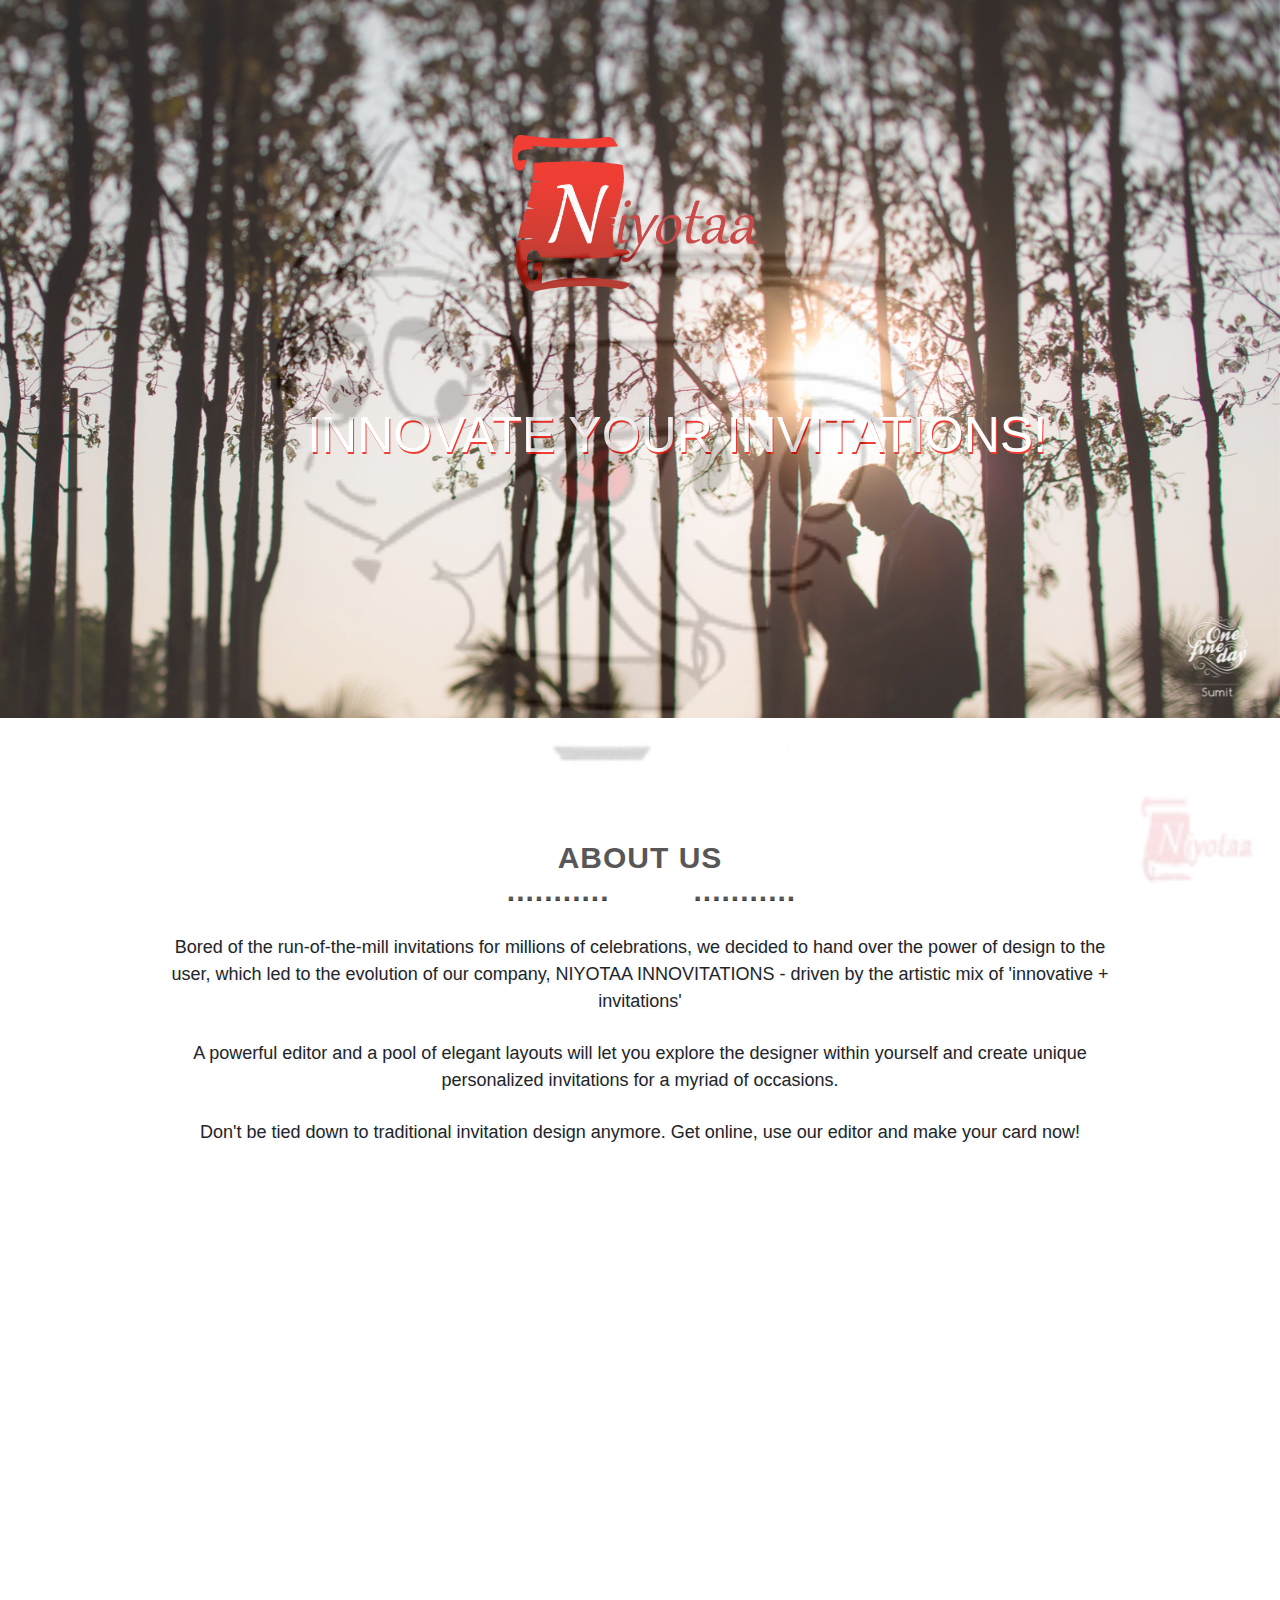
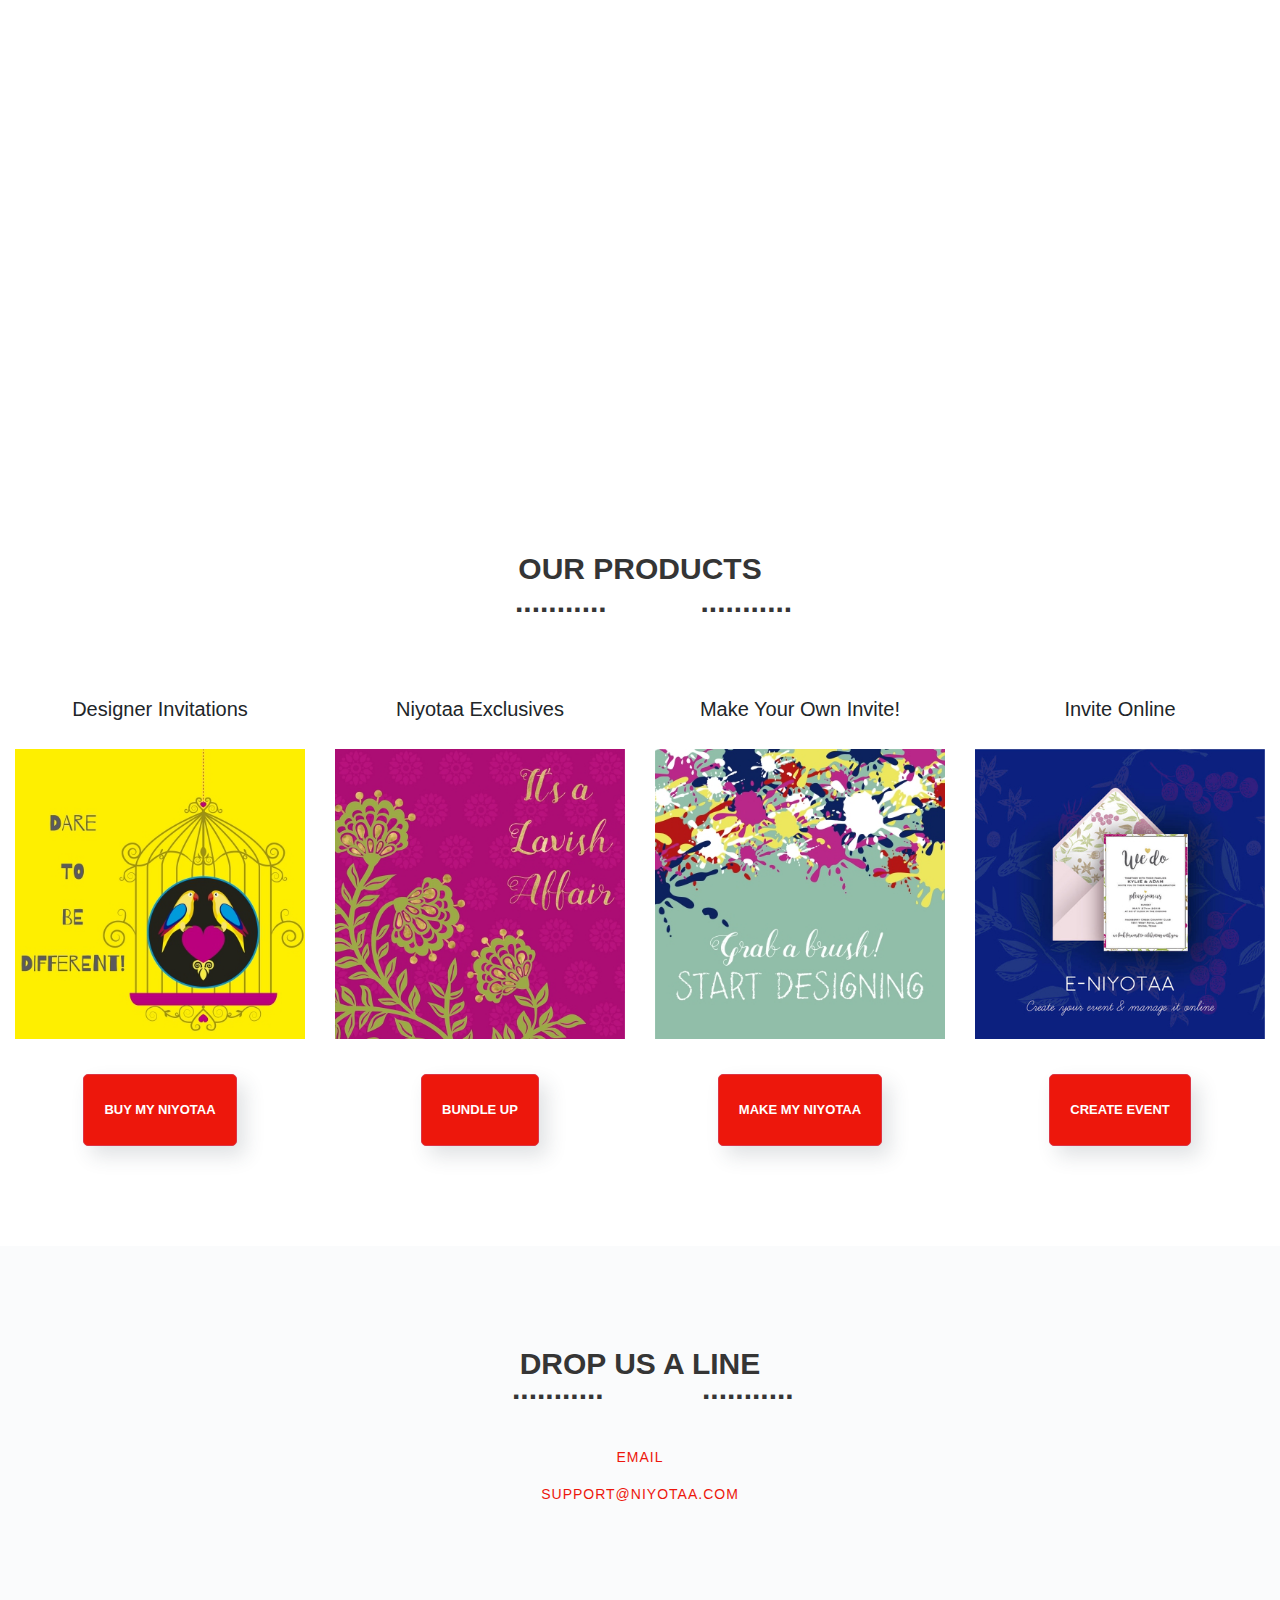
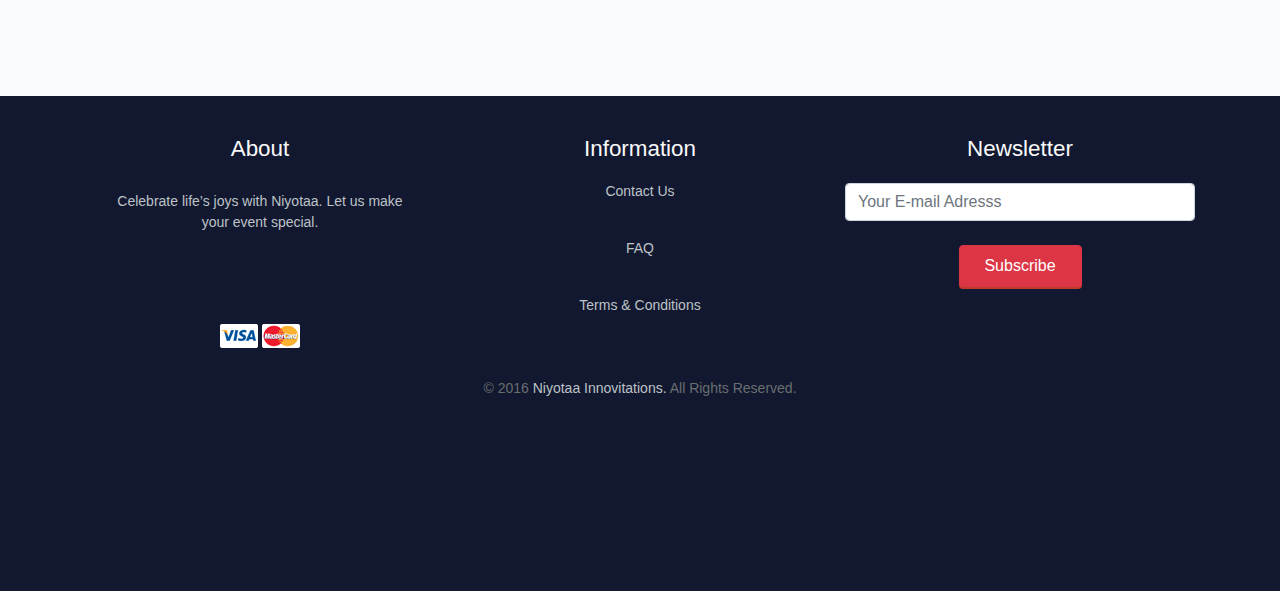
<file: Project About/index.html>
<html>
<head>
	<link rel="stylesheet" href="css/bootstrap.min.css" />
	<link rel="stylesheet" href="style.css" />
	<link rel="stylesheet" href="https://use.fontawesome.com/releases/v5.3.1/css/all.css" integrity="sha384-mzrmE5qonljUremFsqc01SB46JvROS7bZs3IO2EmfFsd15uHvIt+Y8vEf7N7fWAU" crossorigin="anonymous">

	</head>
	<body>
				
		<section id="loading">
		
		<img src="Imges/loadingniyotaa.gif" />
		
		</section>
		
		
	<section class="slider">	
			
	<div id="carouselExampleControls" class="carousel slide" data-ride="carousel">
  <div class="carousel-inner">
    <div class="carousel-item active">
      <img class="d-block w-100" src="Imges/t1.jpg" alt="First slide">
    </div>
    <div class="carousel-item">
      <img class="d-block w-100" src="Imges/t2.jpg" alt="Second slide">
    </div>
    <div class="carousel-item">
      <img class="d-block w-100" src="Imges/t3.jpg" alt="Third slide">
    </div>
	<div class="carousel-item">
      <img class="d-block w-100" src="Imges/t4.jpg" alt="Fourth slide">
    </div>
	<div class="carousel-item">
      <img class="d-block w-100" src="Imges/t5.jpg" alt="Fifth slide">
    </div>
	<div class="carousel-item">
      <img class="d-block w-100" src="Imges/t6.jpg" alt="Sixth slide">
    </div>
  </div>
  
</div>
		
		<!-- end of slider-->
			
	<img class="logo" alt="logo" src="Imges/logo.png" />		
	<h2 class="innovate">INNOVATE YOUR INVITATIONS!</h2>	
			
	<!-- end of slider-->

		</section>
			
	<section class="about">
		<div class="container">
		<div class="row">
		<div class="col-md-12">
			<h2>ABOUT US</h2>
			<i class="fas fa-angle-down arro"></i>

			</div>
		<div class="col-md-12">
			
			<p>Bored of the run-of-the-mill invitations for millions of celebrations, we decided to hand over the power of design to the user, which led to the evolution of our company, NIYOTAA INNOVITATIONS - driven by the artistic mix of 'innovative + invitations' </p>

			</div>
		<div class="col-md-12">
			
			<p>A powerful editor and a pool of elegant layouts will let you explore the designer within yourself and create unique personalized invitations for a myriad of occasions. </p>
			
			</div>
		<div class="col-md-12">
			<p>Don't be tied down to traditional invitation design anymore. Get online, use our editor and make your card now!</p>
			
			</div>

		</div>

		</div>
		</section>		
			
	<!-- end of about-->
		
		<section class="video">
		<div class="container">
		<iframe class="video1" src="https://www.youtube.com/embed/qryTeVej_pg" frameborder="0" allow="autoplay; encrypted-media" allowfullscreen></iframe>
		
		</div>
		</section>
		
			<!-- end of video-->
		
		<section class="products">
		<div class="container-fluid">
			<div class="row">
				
			<div class="col-md-12">
				<h1>OUR PRODUCTS</h1>
				<i class="fas fa-angle-down arroo"></i>
				
				</div>
				
			<div class=" col-md-3 col-sm-6">
				<div class="pro">
				<h3>Designer Invitations</h3>
				<img src="Imges/download.jpg" />
				<button class="btn btn-danger">BUY MY NIYOTAA</button>
	
				</div>
				
				
				</div>
				
				
			<div class="col-md-3 col-sm-6">
				<div class="pro">
				<h3>Niyotaa Exclusives</h3>
				<img src="Imges/exec.jpg" />
				<button class="btn btn-danger">BUNDLE UP</button>
	
				</div>
				
				
				</div>
				
			<div class="col-md-3 col-sm-6">
				<div class="pro">
				<h3>Make Your Own Invite!</h3>
				<img src="Imges/edi.jpg" />
				<button class="btn btn-danger">MAKE MY NIYOTAA</button>
	
				</div>
				
				
				</div>
				
			<div class="col-md-3 col-sm-6">
				<div class="pro">
				<h3>Invite Online</h3>
				<img src="Imges/evite.jpg" />
				<button class="btn btn-danger">CREATE EVENT</button>
	
				</div>
				
				
				</div>
			
			</div>

			</div>

		</section>
		
		<!-- end of products-->
		
		<section class="drop">
			<div class="dd">
		<h1>DROP US A LINE</h1>
		<i class="fas fa-angle-down oo"></i>
		<p>EMAIL</p>
		<p class="sup">support@niyotaa.com</p>
		
		</div>
		
		</section>

			<!-- end of drop-->
	
	<section class="information">
		<div class="container">
		<div class="row">
			<div class="col-md-4">
			<div class="aboutt">
				<h3>About</h3>
				<p>Celebrate life’s joys with Niyotaa. Let us make your event special.</p>
				<div class="icons">
				<i class="fab fa-facebook-f ico1"></i>
				<i class="fab fa-twitter ico2"></i>
				<i class="fab fa-google-plus-g ico3"></i>
				<i class="fab fa-youtube ico4"></i>
					</div>
				<br/>
				<img src="Imges/payment_img_2.png" />
				<img src="Imges/payment_img_3.png" />

				</div>
			
			
			</div>
			
		<div class="col-md-4">
			<div class="info">
			<h3>Information</h3>
			<p class="pp">Contact Us</p>
			<p class="pp">FAQ</p>
			<p class="pp">Terms & Conditions</p>
				
			</div>
			</div>
			
		<div class="col-md-4">
			<div class="new">
			<h3>Newsletter</h3>
			<input class="input form-control" placeholder="Your E-mail Adresss" type="text" name="umail" />
			<br/>
			<button class="btn btn-danger">Subscribe</button>
			</div>
			
			</div>
			
		<div class="col-md-12">
			
			<p class="rights"><span>© 2016 </span>Niyotaa Innovitations.<span> All Rights Reserved.</span></p>
			
			</div>
			
			</div>

		</div>

		</section>
	
	

	<script src="js/jquery-3.3.1.min.js"></script> 
    <script src="js/popper.min.js"></script>
    <script src="js/bootstrap.min.js"></script>
	<script src="mine.js"></script>
	</body>

</html>
</file>
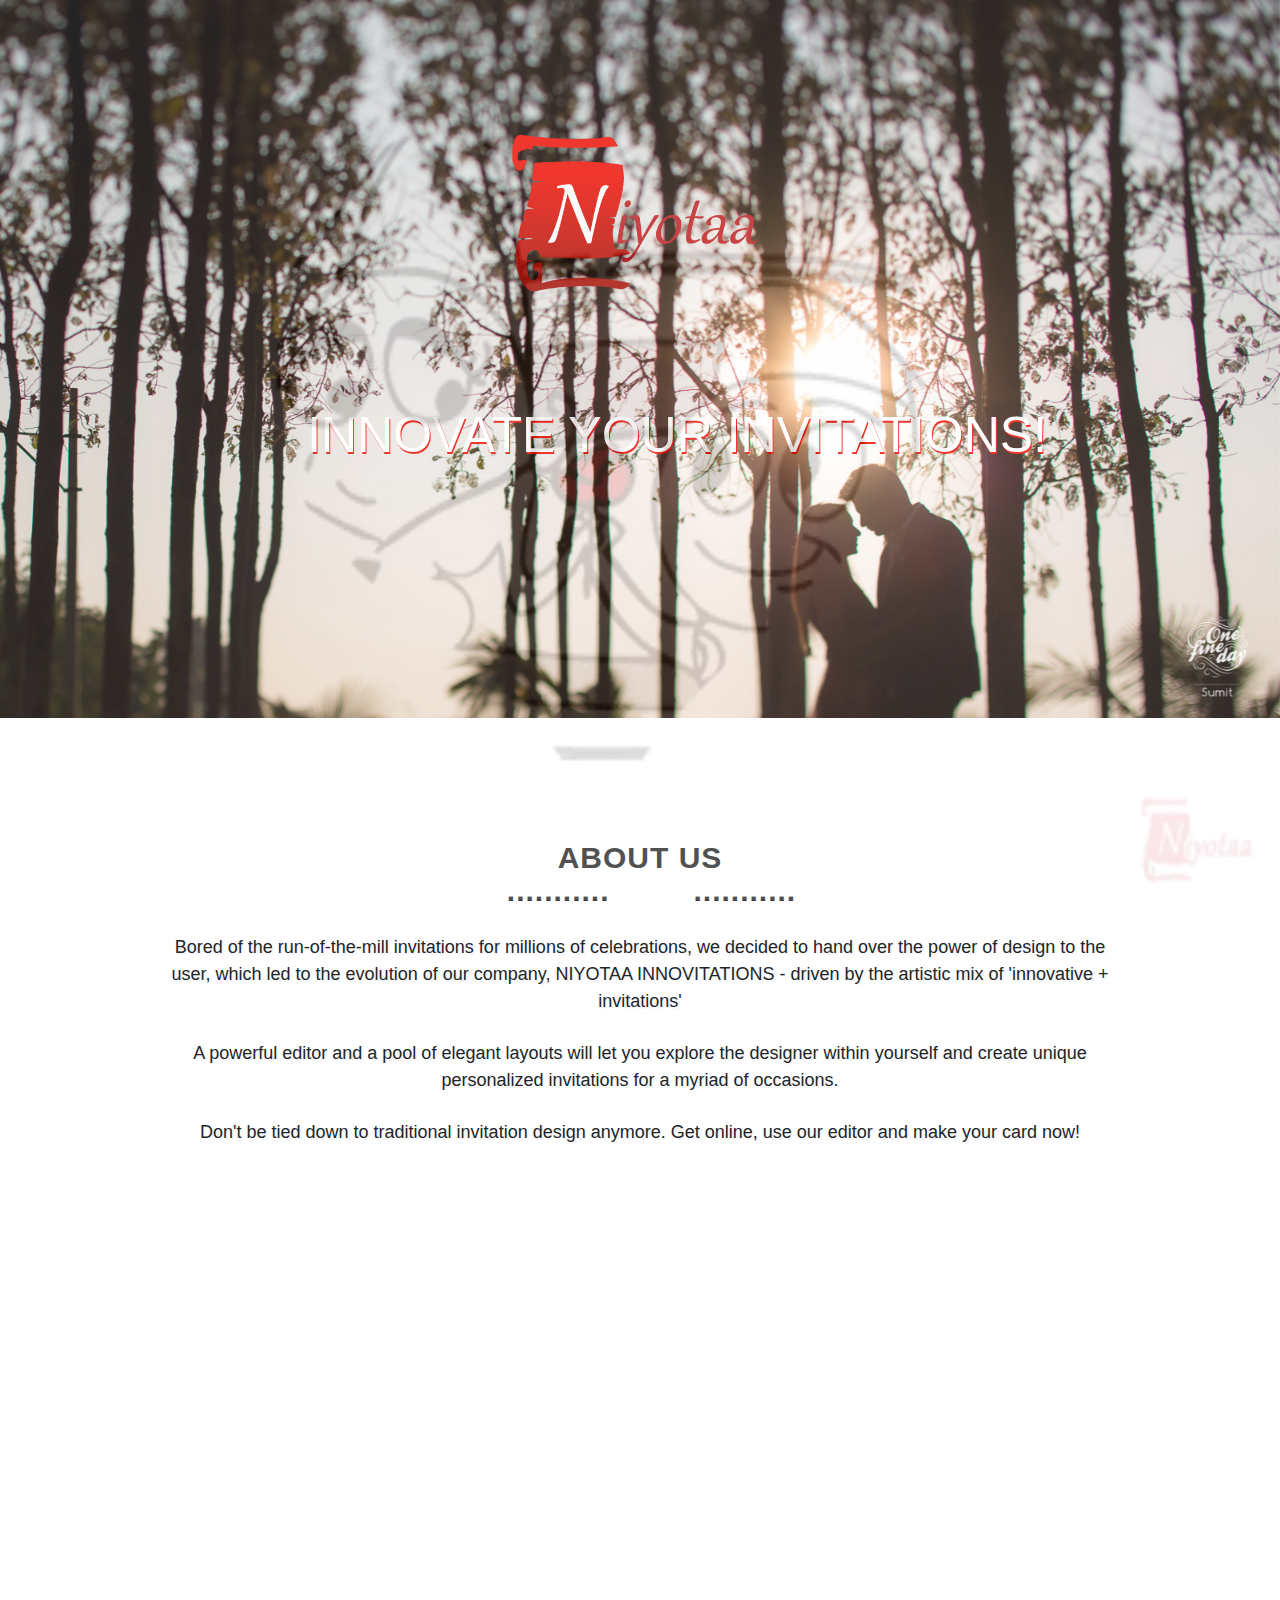
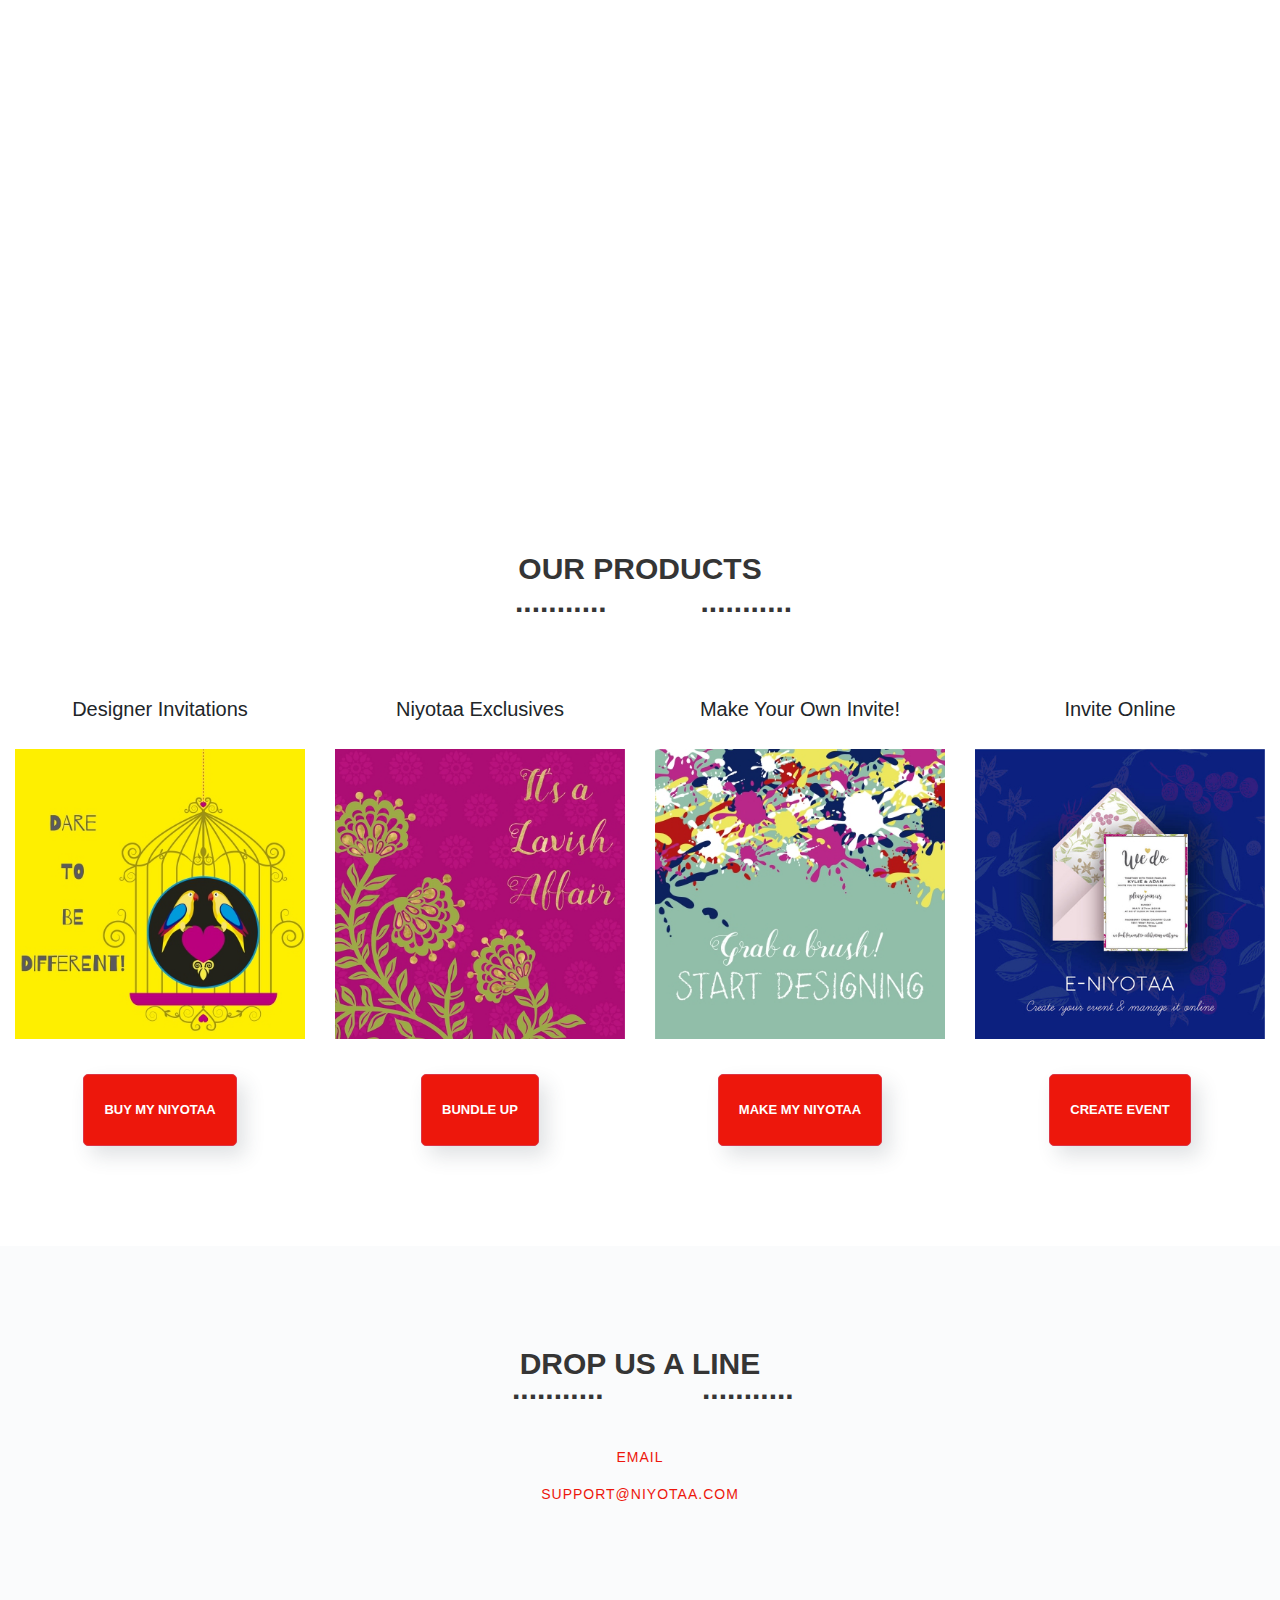
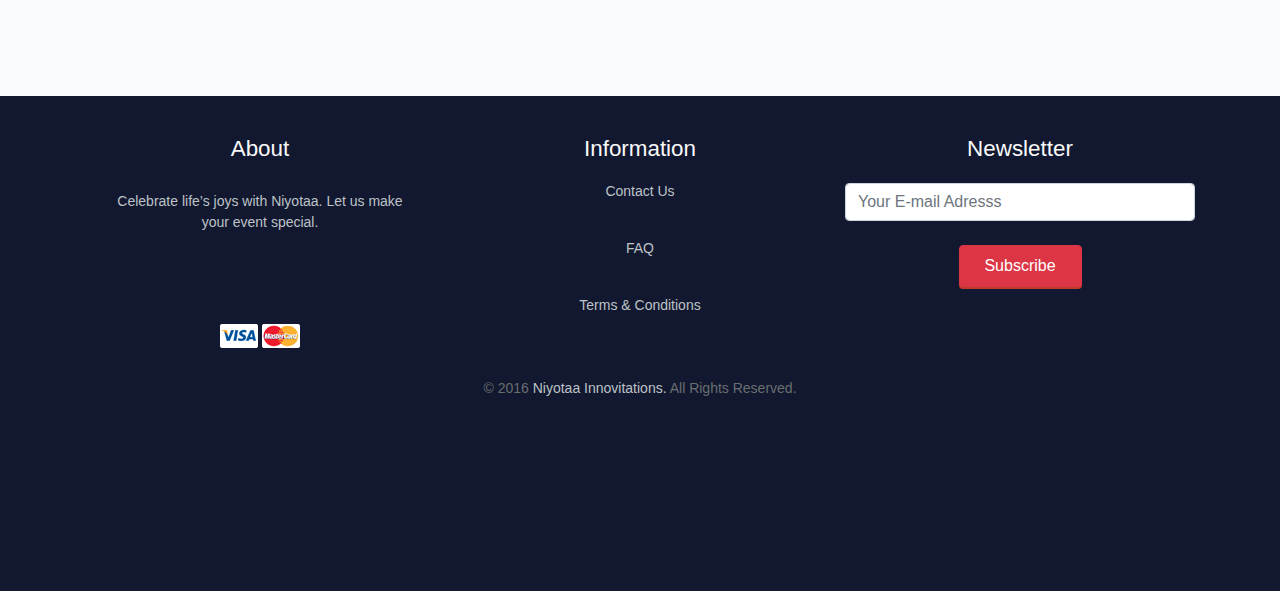
<file: index_omar.html>
<html>
<head>
	<link rel="stylesheet" href="css/bootstrap.min.css" />
	<link rel="stylesheet" href="style.css" />
	<link rel="stylesheet" href="https://use.fontawesome.com/releases/v5.3.1/css/all.css" integrity="sha384-mzrmE5qonljUremFsqc01SB46JvROS7bZs3IO2EmfFsd15uHvIt+Y8vEf7N7fWAU" crossorigin="anonymous">

	</head>
	<body>
				
		<section id="loading">
		
		<img src="image/loadingniyotaa.gif" />
		
		</section>
		
		
	<section class="slider">	
			
	<div id="carouselExampleControls" class="carousel slide" data-ride="carousel">
  <div class="carousel-inner">
    <div class="carousel-item active">
      <img class="d-block w-100" src="image/t1.jpg" alt="First slide">
    </div>
    <div class="carousel-item">
      <img class="d-block w-100" src="image/t2.jpg" alt="Second slide">
    </div>
    <div class="carousel-item">
      <img class="d-block w-100" src="image/t3.jpg" alt="Third slide">
    </div>
	<div class="carousel-item">
      <img class="d-block w-100" src="image/t4.jpg" alt="Fourth slide">
    </div>
	<div class="carousel-item">
      <img class="d-block w-100" src="image/t5.jpg" alt="Fifth slide">
    </div>
	<div class="carousel-item">
      <img class="d-block w-100" src="image/t6.jpg" alt="Sixth slide">
    </div>
  </div>
  
</div>
		
		<!-- end of slider-->
			
	<img class="logo" alt="logo" src="image/logo.png" />		
	<h2 class="innovate">INNOVATE YOUR INVITATIONS!</h2>	
			
	<!-- end of slider-->

		</section>
			
	<section class="about">
		<div class="container">
		<div class="row">
		<div class="col-md-12">
			<h2>ABOUT US</h2>
			<i class="fas fa-angle-down arro"></i>

			</div>
		<div class="col-md-12">
			
			<p>Bored of the run-of-the-mill invitations for millions of celebrations, we decided to hand over the power of design to the user, which led to the evolution of our company, NIYOTAA INNOVITATIONS - driven by the artistic mix of 'innovative + invitations' </p>

			</div>
		<div class="col-md-12">
			
			<p>A powerful editor and a pool of elegant layouts will let you explore the designer within yourself and create unique personalized invitations for a myriad of occasions. </p>
			
			</div>
		<div class="col-md-12">
			<p>Don't be tied down to traditional invitation design anymore. Get online, use our editor and make your card now!</p>
			
			</div>

		</div>

		</div>
		</section>		
			
	<!-- end of about-->
		
		<section class="video">
		<div class="container">
		<iframe class="video1" src="https://www.youtube.com/embed/qryTeVej_pg" frameborder="0" allow="autoplay; encrypted-media" allowfullscreen></iframe>
		
		</div>
		</section>
		
			<!-- end of video-->
		
		<section class="products">
		<div class="container-fluid">
			<div class="row">
				
			<div class="col-md-12">
				<h1>OUR PRODUCTS</h1>
				<i class="fas fa-angle-down arroo"></i>
				
				</div>
				
			<div class=" col-md-3 col-sm-6">
				<div class="pro">
				<h3>Designer Invitations</h3>
				<img src="image/download.jpg" />
				<button class="btn btn-danger">BUY MY NIYOTAA</button>
	
				</div>
				
				
				</div>
				
				
			<div class="col-md-3 col-sm-6">
				<div class="pro">
				<h3>Niyotaa Exclusives</h3>
				<img src="image/exec.jpg" />
				<button class="btn btn-danger">BUNDLE UP</button>
	
				</div>
				
				
				</div>
				
			<div class="col-md-3 col-sm-6">
				<div class="pro">
				<h3>Make Your Own Invite!</h3>
				<img src="image/edi.jpg" />
				<button class="btn btn-danger">MAKE MY NIYOTAA</button>
	
				</div>
				
				
				</div>
				
			<div class="col-md-3 col-sm-6">
				<div class="pro">
				<h3>Invite Online</h3>
				<img src="image/evite.jpg" />
				<button class="btn btn-danger">CREATE EVENT</button>
	
				</div>
				
				
				</div>
			
			</div>

			</div>

		</section>
		
		<!-- end of products-->
		
		<section class="drop">
			<div class="dd">
		<h1>DROP US A LINE</h1>
		<i class="fas fa-angle-down oo"></i>
		<p>EMAIL</p>
		<p class="sup">support@niyotaa.com</p>
		
		</div>
		
		</section>

			<!-- end of drop-->
	
	<section class="information">
		<div class="container">
		<div class="row">
			<div class="col-md-4">
			<div class="aboutt">
				<h3>About</h3>
				<p>Celebrate life’s joys with Niyotaa. Let us make your event special.</p>
				<div class="icons">
				<i class="fab fa-facebook-f ico1"></i>
				<i class="fab fa-twitter ico2"></i>
				<i class="fab fa-google-plus-g ico3"></i>
				<i class="fab fa-youtube ico4"></i>
					</div>
				<br/>
				<img src="image/payment_img_2.png" />
				<img src="image/payment_img_3.png" />

				</div>
			
			
			</div>
			
		<div class="col-md-4">
			<div class="info">
			<h3>Information</h3>
			<p class="pp">Contact Us</p>
			<p class="pp">FAQ</p>
			<p class="pp">Terms & Conditions</p>
				
			</div>
			</div>
			
		<div class="col-md-4">
			<div class="new">
			<h3>Newsletter</h3>
			<input class="input form-control" placeholder="Your E-mail Adresss" type="text" name="umail" />
			<br/>
			<button class="btn btn-danger">Subscribe</button>
			</div>
			
			</div>
			
		<div class="col-md-12">
			
			<p class="rights"><span>© 2016 </span>Niyotaa Innovitations.<span> All Rights Reserved.</span></p>
			
			</div>
			
			</div>

		</div>

		</section>
	
	

	<script src="js/jquery-3.3.1.min.js"></script> 
    <script src="js/popper.min.js"></script>
    <script src="js/bootstrap.min.js"></script>
	<script src="mine_omar.js"></script>
	</body>

</html>
</file>
<file: Project About/style.css>
body
{
	overflow: hidden;
}

#loading
{
	width: 100%;
	height: 100%;
	position: fixed;
	top: 0;
	left: 0;
	z-index: 863538536;
}
#loading img
{
	width: 100%;
	height: 100%;
}

.carousel-inner
{
	width: 100% ;
	height: 90% ;
	position: relative;
}
.logo
{
	width: 20%;
	position: absolute;
	top: 15%;
	left: 40%;
	z-index: 3414;
}
.innovate
{
	position: absolute;
	top: 45%;
	left: 24%;
	color: #fff;
	text-shadow: 1px 2px #ed170c;
	font-size: 50;
}

/*end of slider*/

.about
{
	text-align: center;
	margin-top: 30px;
}
.about h2
{
	font-size: 30px;
    text-transform: uppercase;
    color: #353535;
    letter-spacing: 1px;
	font-weight: 600;
	padding-bottom: 30px;
	position: relative;
}

.about h2:after
{
	content: "...........";
	display: block;
	width: 2px;
	height: 2px;
	position: absolute;
	top: 50%;
	left: 38%;
}
.about h2:before
{
	content: "...........";
	display: block;
	width: 2px;
	height: 2px;
	position: absolute;
	top: 50%;
	right: 45%;
}
.about .arro
{
	position: absolute;
	top: 75%;
	font-size: 28px;
}


@media(max-width:991px) and (min-width:774px)
{
	.about h2:after
	{
		left: 35%;
	}
	
}

@media(max-width:773px) and (min-width:572px)
{
	.about h2:after
	{
		left: 27%;
	}
	.about h2:before
	{
		right: 42%;
	}
}

@media(max-width:571)
{
	.about h2:after
	{
		left: 0%;
		content: "....";
	}
	.about h2:before
	{
		right: 0%;
		content: "....";
	}
}

.about p
{
	font-size: 18px;
    text-shadow: 2px 2px #f7f7f7;
	margin-top: 20px;
	margin-bottom: 5px;
	padding: 0 70px;
}

/*end of about*/


.video .video1
{
	width: 100%;
	height: 90%;
	margin-top: 50px;
	
}

/*end of video*/

.products
{
	
	text-align: center;
	margin-top: 140px;
}

.products h1
{
	font-size: 30px;
    text-transform: uppercase;
    color: #353535;
	padding-bottom: 30px;
	margin-bottom: 60px;
    font-weight: 600;
	position: relative;
}

.products .arroo
{
	position: absolute;
	top: 47%;
	font-size: 34px;
	left: 50%;
}

.products h1:after
{
	content: "...........";
	display: block;
	width: 2px;
	height: 2px;
	position: absolute;
	top: 50%;
	left: 40%;
}
.products h1:before
{
	content: "...........";
	display: block;
	width: 2px;
	height: 2px;
	position: absolute;
	top: 50%;
	right: 45%;
}


@media(max-width:991px) and (min-width:774px)
{
	.products h1:after
	{
		left: 38%;
	}
	
}

@media(max-width:773px) and (min-width:572px)
{
	.products h1:after
	{
		left: 32%;
	}
	.products h1:before
	{
		right: 42%;
	}
}

@media(max-width:571)
{
	.products h1:after
	{
		left: 0;
		content: "....";
	}
	.products h1:before
	{
		right: 0;
		content: "....";
	}
}

.products .pro h3
{
	font-size: 20px;
	padding: 20px;
}

.products .pro img
{
	width: 100%;
	height: auto;
}

.products .pro .btn
{
	margin-top: 35px;
    margin-bottom: 0;
    padding: 10px 20px;
    border-radius: 5px;
    background-color: #ed170c;
    box-shadow: 8px 10px 20px 0px rgba(46, 61, 73, 0.15);
    font-family: inherit;
    color: #fff;
    font-size: 13px;
    line-height: 50px;
    font-weight: 700;
}

/*end of Products*/



.drop
{
	width: 100%;
	height: 50%;
	text-align: center;
	margin-top: 100px;
	background: #fafbfc;
}
.drop h1
{
	font-size: 30px;
    text-transform: uppercase;
    color: #353535;
	font-weight: 600;
	padding-top: 100px;
	padding-bottom: 50px;
	position: relative;
}
@media(max-width:1150px) and (min-width:968)
{
	.drop h1
	{
		padding-bottom: 200px;
	}
}


.drop .dd .oo
{
	margin-top: -46px;
	font-size: 30px;
}

.drop h1:after
{
	content: "...........";
	display: block;
	width: 2px;
	height: 2px;
	position: absolute;
	top: 67%;
	left: 40%;
}
.drop h1:before
{
	content: "...........";
	display: block;
	width: 2px;
	height: 2px;
	position: absolute;
	top: 67%;
	right: 45%;
}



.drop p
{
	display: block;
    color: #ed170c;
    text-transform: uppercase;
    letter-spacing: 1px;
    font-size: 14px;
    margin-top: 15px;
}
.drop .sup
{
	display: block;
    color: #ed170c;
    text-transform: uppercase;
    letter-spacing: 1px;
    font-size: 14px;
    margin-top: 15px;
	cursor: pointer;
}
.drop .sup:hover
{
	  color: #337ab7;
}

/*end of drop*/

.information
{
	width: 100%;
	height: 55%;
	background: #121830;
	text-align: center;
}
.information h3
{
	color: #f9f9f9;
	padding-top: 40px;
	font-size: 1.4em;
}
.information p
{
	font-size: 14px;
	color: #bdc3c7;
	padding: 20px;
}
.information .pp
{
	font-size: 14px;
	color: #bdc3c7;
	padding: 10px;
	cursor: pointer;
}
.information .pp:hover
{
	    color: #ed170c;
}

.information .input
{
	margin-top: 20px;
}

.information .btn
{
	box-shadow: 0 2px 0 #c0392b;
	padding: 8px 15px;
	min-width: 123px;
	
}

.information .rights
{
	margin-top: 10px;
}
.information .rights span
{
	    color: #696e6e;
}

.information .aboutt .ico1
{
	color: #838a8f;
	font-size: 20px;
	margin-right: 15px;
	cursor: pointer;
	padding: 15px;
}

.information .aboutt .ico2
{
	color: #838a8f;
	font-size: 20px;
	margin-right: 15px;
	cursor: pointer;
	padding: 15px;
}

.information .aboutt .ico3
{
	color: #838a8f;
	font-size: 20px;
	margin-right: 15px;
	cursor: pointer;
	padding: 15px;
}

.information .aboutt .ico4
{
	color: #838a8f;
	font-size: 20px;
	cursor: pointer;
	padding: 15px;
}

.information .aboutt .ico1:hover
{
	background-color: #337ab7;
	color: #fff;
	
}

.information .aboutt .ico2:hover
{
	background-color: #5e95c3;
	color: #fff;
}

.information .aboutt .ico3:hover
{
	background-color: #ed170c;
	color: #fff;
}

.information .aboutt .ico4:hover
{
	background-color: #f12b20;
	color: #fff;
}
</file>
<file: style.css>
body
{
	overflow: hidden;
}

#loading
{
	width: 100%;
	height: 100%;
	position: fixed;
	top: 0;
	left: 0;
	z-index: 863538536;
}
#loading img
{
	width: 100%;
	height: 100%;
}

.carousel-inner
{
	width: 100% ;
	height: 90% ;
	position: relative;
}
.logo
{
	width: 20%;
	position: absolute;
	top: 15%;
	left: 40%;
	z-index: 3414;
}
.innovate
{
	position: absolute;
	top: 45%;
	left: 24%;
	color: #fff;
	text-shadow: 1px 2px #ed170c;
	font-size: 50;
}

/*end of slider*/

.about
{
	text-align: center;
	margin-top: 30px;
}
.about h2
{
	font-size: 30px;
    text-transform: uppercase;
    color: #353535;
    letter-spacing: 1px;
	font-weight: 600;
	padding-bottom: 30px;
	position: relative;
}

.about h2:after
{
	content: "...........";
	display: block;
	width: 2px;
	height: 2px;
	position: absolute;
	top: 50%;
	left: 38%;
}
.about h2:before
{
	content: "...........";
	display: block;
	width: 2px;
	height: 2px;
	position: absolute;
	top: 50%;
	right: 45%;
}
.about .arro
{
	position: absolute;
	top: 75%;
	font-size: 28px;
}


@media(max-width:991px) and (min-width:774px)
{
	.about h2:after
	{
		left: 35%;
	}
	
}

@media(max-width:773px) and (min-width:572px)
{
	.about h2:after
	{
		left: 27%;
	}
	.about h2:before
	{
		right: 42%;
	}
}

@media(max-width:571)
{
	.about h2:after
	{
		left: 0%;
		content: "....";
	}
	.about h2:before
	{
		right: 0%;
		content: "....";
	}
}

.about p
{
	font-size: 18px;
    text-shadow: 2px 2px #f7f7f7;
	margin-top: 20px;
	margin-bottom: 5px;
	padding: 0 70px;
}

/*end of about*/


.video .video1
{
	width: 100%;
	height: 90%;
	margin-top: 50px;
	
}

/*end of video*/

.products
{
	
	text-align: center;
	margin-top: 140px;
}

.products h1
{
	font-size: 30px;
    text-transform: uppercase;
    color: #353535;
	padding-bottom: 30px;
	margin-bottom: 60px;
    font-weight: 600;
	position: relative;
}

.products .arroo
{
	position: absolute;
	top: 47%;
	font-size: 34px;
	left: 50%;
}

.products h1:after
{
	content: "...........";
	display: block;
	width: 2px;
	height: 2px;
	position: absolute;
	top: 50%;
	left: 40%;
}
.products h1:before
{
	content: "...........";
	display: block;
	width: 2px;
	height: 2px;
	position: absolute;
	top: 50%;
	right: 45%;
}


@media(max-width:991px) and (min-width:774px)
{
	.products h1:after
	{
		left: 38%;
	}
	
}

@media(max-width:773px) and (min-width:572px)
{
	.products h1:after
	{
		left: 32%;
	}
	.products h1:before
	{
		right: 42%;
	}
}

@media(max-width:571)
{
	.products h1:after
	{
		left: 0;
		content: "....";
	}
	.products h1:before
	{
		right: 0;
		content: "....";
	}
}

.products .pro h3
{
	font-size: 20px;
	padding: 20px;
}

.products .pro img
{
	width: 100%;
	height: auto;
}

.products .pro .btn
{
	margin-top: 35px;
    margin-bottom: 0;
    padding: 10px 20px;
    border-radius: 5px;
    background-color: #ed170c;
    box-shadow: 8px 10px 20px 0px rgba(46, 61, 73, 0.15);
    font-family: inherit;
    color: #fff;
    font-size: 13px;
    line-height: 50px;
    font-weight: 700;
}

/*end of Products*/



.drop
{
	width: 100%;
	height: 50%;
	text-align: center;
	margin-top: 100px;
	background: #fafbfc;
}
.drop h1
{
	font-size: 30px;
    text-transform: uppercase;
    color: #353535;
	font-weight: 600;
	padding-top: 100px;
	padding-bottom: 50px;
	position: relative;
}
@media(max-width:1150px) and (min-width:968)
{
	.drop h1
	{
		padding-bottom: 200px;
	}
}


.drop .dd .oo
{
	margin-top: -46px;
	font-size: 30px;
}

.drop h1:after
{
	content: "...........";
	display: block;
	width: 2px;
	height: 2px;
	position: absolute;
	top: 67%;
	left: 40%;
}
.drop h1:before
{
	content: "...........";
	display: block;
	width: 2px;
	height: 2px;
	position: absolute;
	top: 67%;
	right: 45%;
}



.drop p
{
	display: block;
    color: #ed170c;
    text-transform: uppercase;
    letter-spacing: 1px;
    font-size: 14px;
    margin-top: 15px;
}
.drop .sup
{
	display: block;
    color: #ed170c;
    text-transform: uppercase;
    letter-spacing: 1px;
    font-size: 14px;
    margin-top: 15px;
	cursor: pointer;
}
.drop .sup:hover
{
	  color: #337ab7;
}

/*end of drop*/

.information
{
	width: 100%;
	height: 55%;
	background: #121830;
	text-align: center;
}
.information h3
{
	color: #f9f9f9;
	padding-top: 40px;
	font-size: 1.4em;
}
.information p
{
	font-size: 14px;
	color: #bdc3c7;
	padding: 20px;
}
.information .pp
{
	font-size: 14px;
	color: #bdc3c7;
	padding: 10px;
	cursor: pointer;
}
.information .pp:hover
{
	    color: #ed170c;
}

.information .input
{
	margin-top: 20px;
}

.information .btn
{
	box-shadow: 0 2px 0 #c0392b;
	padding: 8px 15px;
	min-width: 123px;
	
}

.information .rights
{
	margin-top: 10px;
}
.information .rights span
{
	    color: #696e6e;
}

.information .aboutt .ico1
{
	color: #838a8f;
	font-size: 20px;
	margin-right: 15px;
	cursor: pointer;
	padding: 15px;
}

.information .aboutt .ico2
{
	color: #838a8f;
	font-size: 20px;
	margin-right: 15px;
	cursor: pointer;
	padding: 15px;
}

.information .aboutt .ico3
{
	color: #838a8f;
	font-size: 20px;
	margin-right: 15px;
	cursor: pointer;
	padding: 15px;
}

.information .aboutt .ico4
{
	color: #838a8f;
	font-size: 20px;
	cursor: pointer;
	padding: 15px;
}

.information .aboutt .ico1:hover
{
	background-color: #337ab7;
	color: #fff;
	
}

.information .aboutt .ico2:hover
{
	background-color: #5e95c3;
	color: #fff;
}

.information .aboutt .ico3:hover
{
	background-color: #ed170c;
	color: #fff;
}

.information .aboutt .ico4:hover
{
	background-color: #f12b20;
	color: #fff;
}
</file>
